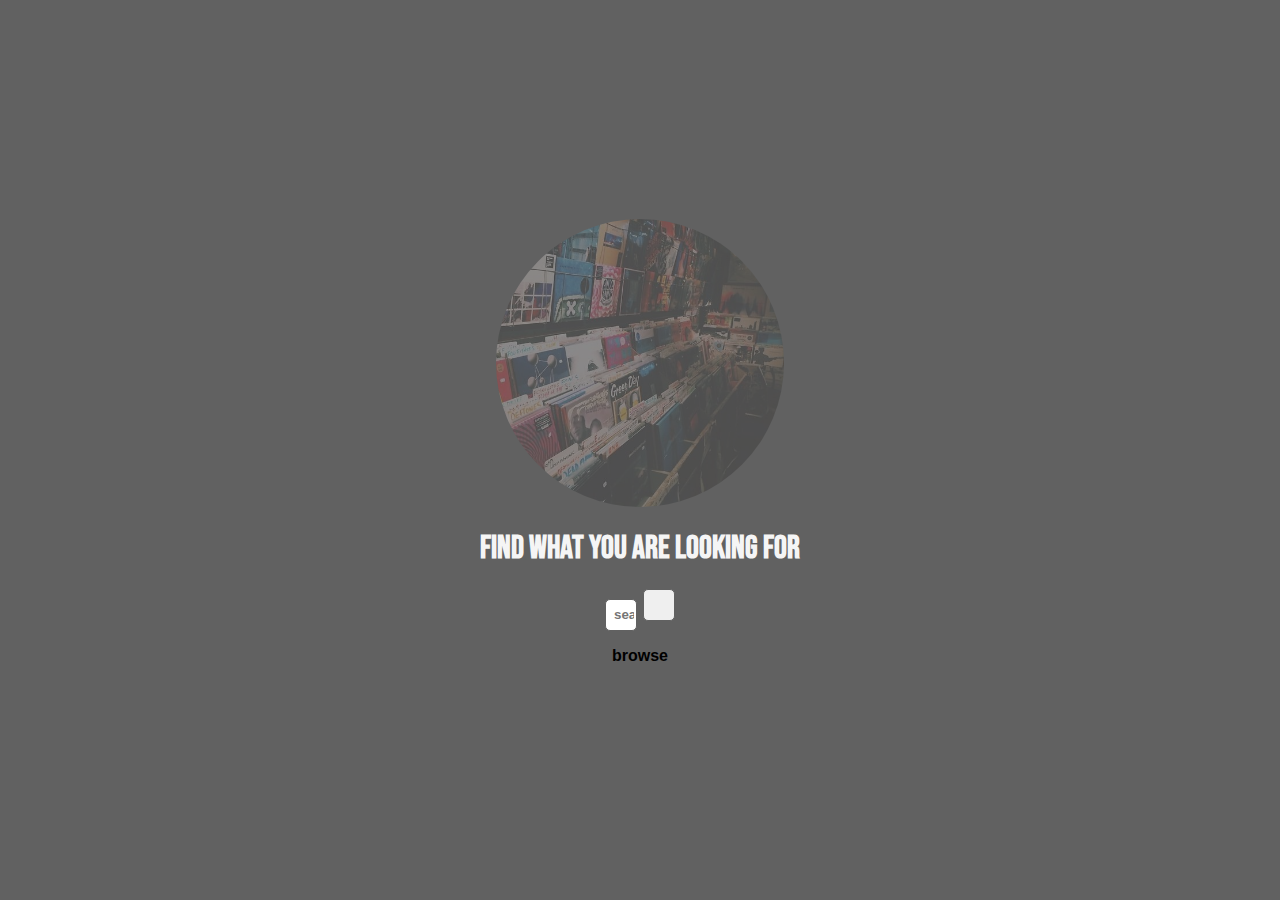
<file: index.html>
<!DOCTYPE html>
<html lang="en">
<head>
    <meta charset="UTF-8">
    <meta http-equiv="X-UA-Compatible" content="IE=edge">
    <meta name="viewport" content="width=device-width, initial-scale=1.0">
    <title>Hidden Search</title>
    <link rel="stylesheet" href="./css/style.css">
    <link rel="stylesheet" href="https://pro.fontawesome.com/releases/v5.10.0/css/all.css" integrity="sha384-AYmEC3Yw5cVb3ZcuHtOA93w35dYTsvhLPVnYs9eStHfGJvOvKxVfELGroGkvsg+p" crossorigin="anonymous"/>
     <link rel="preconnect" href="https://fonts.googleapis.com">
<link rel="preconnect" href="https://fonts.gstatic.com" crossorigin>
<link href="https://fonts.googleapis.com/css2?family=Bebas+Neue&display=swap" rel="stylesheet"> 
</head>
<body>
    <div class="search">
        <img src="./img/main-img.png" class="main-img" alt="clothes store">
        <h1 class="title">Find What You Are Looking For</h1>
        <div class="search-div">
            <input type="text" class="text" placeholder="search...">
            <button class="btn">
                <i class="fas fa-search"></i>
            </button>
        </div>
        <p class="browser">browse</p>
    </div>

    <script src="script.js"></script>
</body>
</html>
</file>
<file: css/style.css>
* {
  box-sizing: border-box;
}

body {
  margin: 0;
  font-family: "Ubuntu", sans-serif;
  font-weight: 600;
}

.title {
  color: #f5f5f5;
  font-family: "Bebas Neue", sans-serif;
  transition: color 2s ease-in-out;
  position: relative;
  text-align: center;
}
.title::before {
  z-index: -1;
  content: "";
  vertical-align: 0.5rem;
  color: #f5f5f5;
  position: absolute;
}
.title.active {
  color: #111111;
}

.search {
  background-color: #616161;
  display: flex;
  flex-direction: column;
  width: 100%;
  height: 100vh;
  align-items: center;
  justify-content: center;
}
.search.onSearch {
  background-color: #f5f5f5;
  transition: 1.3s;
}

.main-img {
  object-fit: cover;
  width: 70%;
  max-width: 18rem;
  max-height: 18rem;
  border-radius: 50%;
  opacity: 0.3;
  position: relative;
}
.main-img::before {
  position: absolute;
  content: "";
  right: 20px;
}
.main-img.active {
  opacity: 1;
  transition: opacity 2s ease-in-out;
}

.text {
  color: #111111;
  font-weight: bold;
  height: 2rem;
  width: 2rem;
  margin-right: 0.1rem;
  border: solid 1px #616161;
  border-radius: 5px;
  padding-left: 0.5rem;
  display: inline;
  transition: 1.3s;
}
.text:focus {
  outline: none;
}
.text.active {
  width: 200px;
}

.btn {
  height: 2rem;
  width: 2rem;
  font-size: 1rem;
  border: solid 1px #616161;
  border-radius: 5px;
  color: #111111;
}

/*# sourceMappingURL=style.css.map */
</file>
